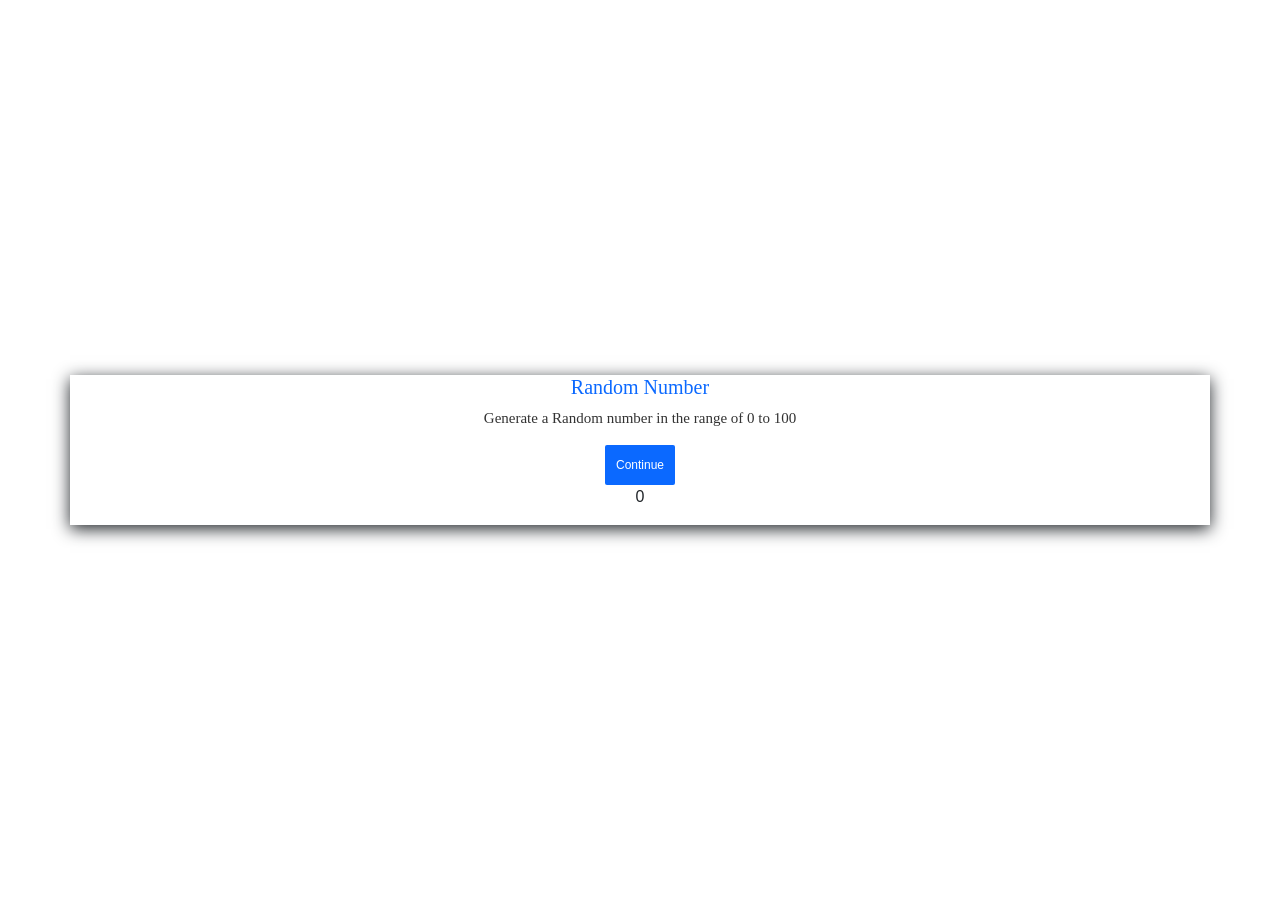
<file: random.html>
<!DOCTYPE html>
<html>
    <head>
        <link rel="stylesheet" href="random.css">
        <link rel="stylesheet" href="https://stackpath.bootstrapcdn.com/bootstrap/4.5.2/css/bootstrap.min.css" integrity="sha384-JcKb8q3iqJ61gNV9KGb8thSsNjpSL0n8PARn9HuZOnIxN0hoP+VmmDGMN5t9UJ0Z" crossorigin="anonymous">
    <script src="https://code.jquery.com/jquery-3.5.1.slim.min.js" integrity="sha384-DfXdz2htPH0lsSSs5nCTpuj/zy4C+OGpamoFVy38MVBnE+IbbVYUew+OrCXaRkfj" crossorigin="anonymous"></script>
    <script src="https://cdn.jsdelivr.net/npm/popper.js@1.16.1/dist/umd/popper.min.js" integrity="sha384-9/reFTGAW83EW2RDu2S0VKaIzap3H66lZH81PoYlFhbGU+6BZp6G7niu735Sk7lN" crossorigin="anonymous"></script>
    <script src="https://stackpath.bootstrapcdn.com/bootstrap/4.5.2/js/bootstrap.min.js" integrity="sha384-B4gt1jrGC7Jh4AgTPSdUtOBvfO8shuf57BaghqFfPlYxofvL8/KUEfYiJOMMV+rV" crossorigin="anonymous"></script>
    </head>
    <body>
      <div class="main-container">
            <div class="container">
                    <h1 class="small-heading">Random Number</h1>
                    <p class="para">Generate a Random number in the range of 0 to 100</p>
                    <div class="button-container">
                    <button class="button">Continue</button>
                </div>
                    <p class="para1">0</p>
            </div>
      </div>
    </body>
</html>
</file>
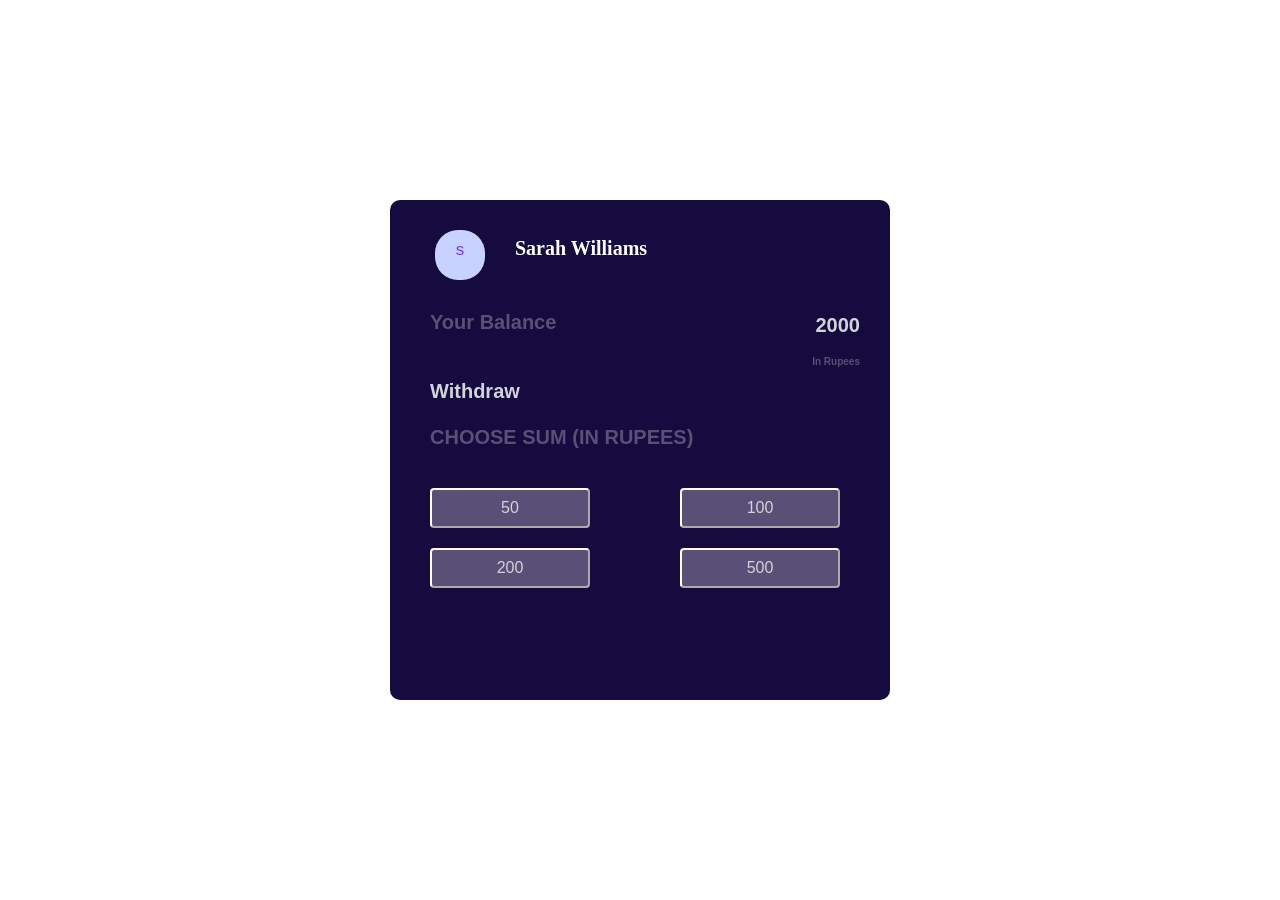
<file: withdrawl.html>
<!DOCTYPE html>
<html>
    <head>
        <link rel="stylesheet" href="withdrawl.css">
        <link rel="stylesheet" href="https://stackpath.bootstrapcdn.com/bootstrap/4.5.2/css/bootstrap.min.css" integrity="sha384-JcKb8q3iqJ61gNV9KGb8thSsNjpSL0n8PARn9HuZOnIxN0hoP+VmmDGMN5t9UJ0Z" crossorigin="anonymous">
    <script src="https://code.jquery.com/jquery-3.5.1.slim.min.js" integrity="sha384-DfXdz2htPH0lsSSs5nCTpuj/zy4C+OGpamoFVy38MVBnE+IbbVYUew+OrCXaRkfj" crossorigin="anonymous"></script>
    <script src="https://cdn.jsdelivr.net/npm/popper.js@1.16.1/dist/umd/popper.min.js" integrity="sha384-9/reFTGAW83EW2RDu2S0VKaIzap3H66lZH81PoYlFhbGU+6BZp6G7niu735Sk7lN" crossorigin="anonymous"></script>
    <script src="https://stackpath.bootstrapcdn.com/bootstrap/4.5.2/js/bootstrap.min.js" integrity="sha384-B4gt1jrGC7Jh4AgTPSdUtOBvfO8shuf57BaghqFfPlYxofvL8/KUEfYiJOMMV+rV" crossorigin="anonymous"></script>
    </head>
    <body>
      <div class="main-container">
                <div class="small-container">
                    <div class="container">
                        <div class="small-circle">
                            <h1 class="letter">s</h1>
                        </div>
                        <p class="main-head">Sarah Williams</p>
                    </div>
                        <div class="container1">
                        <h1 class="bal-head">Your Balance</h1>
                        <p class="rupees">2000</p>
                    </div>
                    <h1 class="small-text">In Rupees</h1>
                    <p class="with">Withdraw</p>
                    <p class="bal-head">CHOOSE SUM (IN RUPEES)</p>
                    <div class="btn-container">
                        <button class="button">50</button>
                        <button class="button">100</button>
                    </div>
                    <div class="btn-container">
                        <button class="button">200</button>
                        <button class="button">500</button>
                    </div>
                </div>
      </div>
    </body>
</html>
</file>
<file: random.css>
.main-container{
    background-image:url('https://assets.ccbp.in/frontend/react-js/random-no-generator-bg.png');
    height: 100vh;
    width:100vw;
    display: flex;
    flex-direction: column;
    justify-content: center;
}

.container{
    width:300px;
    background-color:white;
    box-shadow: 0px 4px 16px 0px;
    cursor: pointer;
}
.small-heading{
    color:#0b69ff;
    font-size: 20px;
    font-family:"Roboto";
    text-align: center;

}
.para{ 
    color:#333333;
    font-size: 15px;
    font-family:"Roboto";
    text-align: center;   
}

.button{
    background-color:#0b69ff;
    height:40px;
    width:70px;
    color:white;
    border-radius:2px;
    outline:none;
    font-size: 12px;
    border: 0px;
  

}

.button-container{
    display:flex;
    flex-direction:column;
    justify-content: center;
    align-items: center;
}

.para1{
    text-align: center;
}
</file>
<file: withdrawl.css>
.main-container{
    background-color: white;
    box-shadow:0px 6px 14px 12px;
    height: 100vh;
    width:100vw;
    display: flex;
    flex-direction: column;
    justify-content: center;

}

.small-container{
    background-color: #150b3e;
    height:500px;
    width:500px;
    border-radius: 10px;
    align-self: center;
}

.small-circle{
    background-color:  #c7d2fe;
    height:50px;
    width:50px;
    margin:30px;
    border-radius:23px;
}

.letter{
    text-align: center;
    color: #7c3aed;
    font-size:17px;
    padding-top:10px;
   
}

.main-head{
    color:white;
    font-size:20px;
    font-family:"Roboto";
    margin-top:33px;
    font-weight: bold;
}

.bal-head{
    color: #585076;
    font-size: 20px;
    font-weight: bold;
    margin-left:40px;
}

.container{
    display: flex;
    flex-direction: row;
}

.rupees{
    color:#d4d2db;
    font-size: 20px;
    font-weight: bold;
    margin-right:30px;   
}

.container1{
    display: flex;
    flex-direction: row;
    justify-content: space-between;
}
.small-text{
    color: #585076;
    font-size: 10px;
    font-weight: bold;
    display: flex;
    flex-direction: row;
    justify-content: end;
    margin-right:30px;
}

.with{
    color:#d4d2db;
    font-size: 20px;
    font-weight: bold;
    margin-left:40px;   
}

.button{
    height:40px;
    width:160px;
    text-align: center;
    background-color:#585076;
    border-color: white;
    margin-right:50px;
    margin-top:20px;
    color:#d4d2db;
    border-radius:4px;
    margin-left:40px;
}

.btn-container{
    display: flex;
    flex-direction: row;
    justify-content: center;
}
</file>
